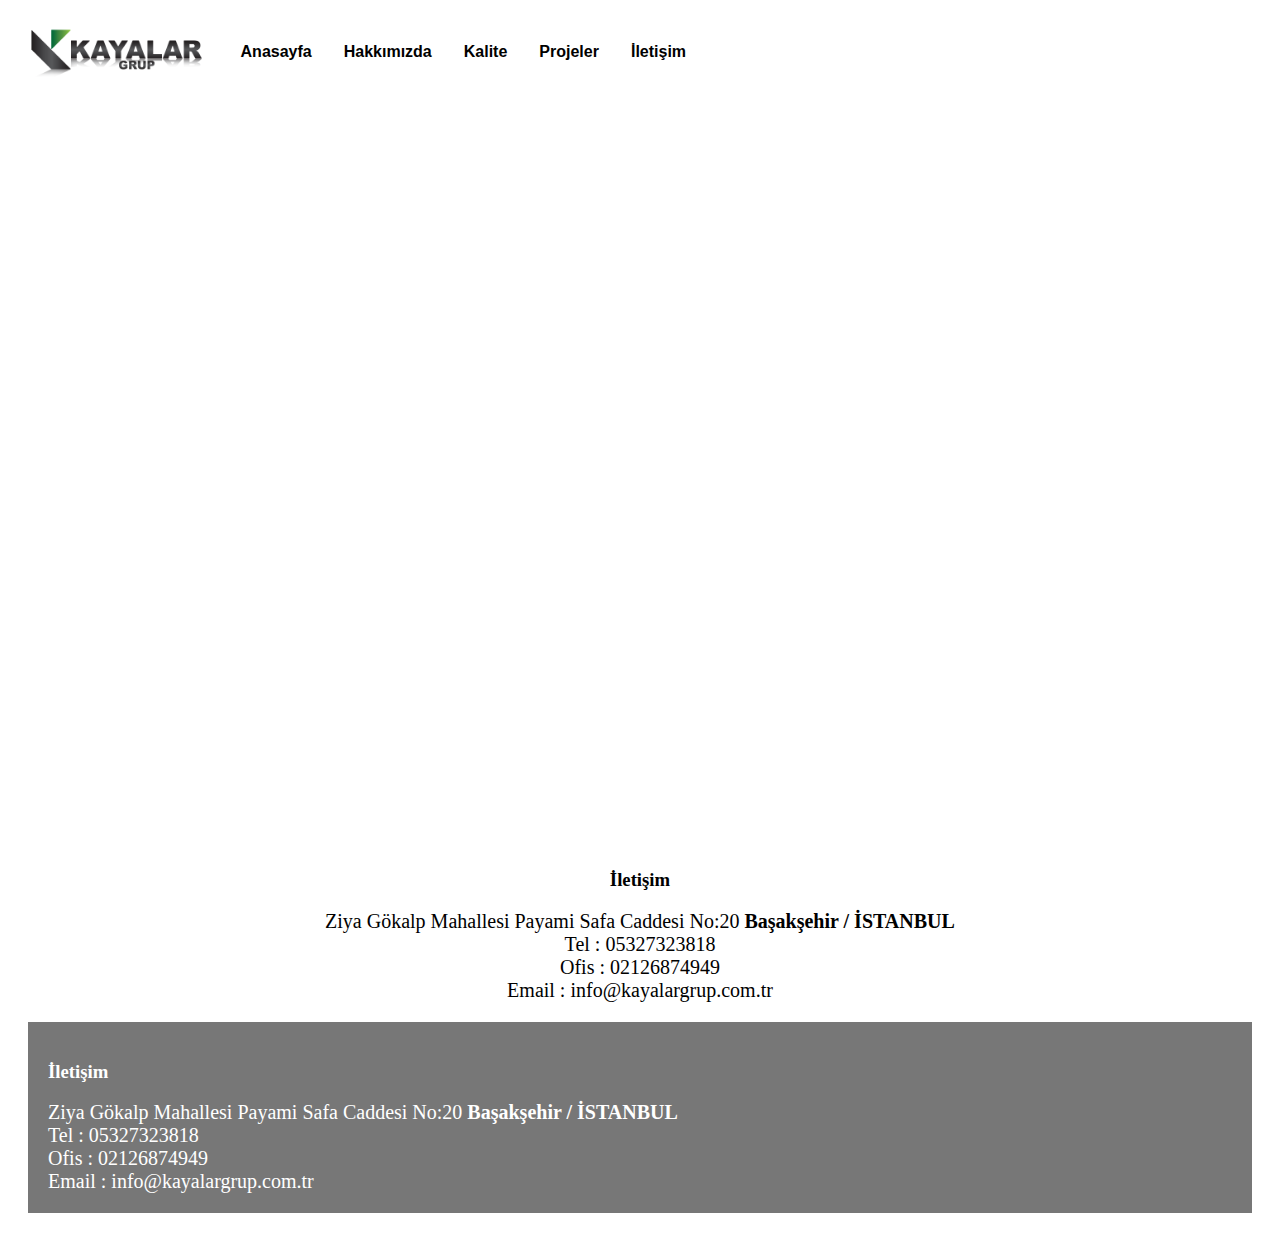
<file: iletisim.html>
<!DOCTYPE html>
<html lang="tr">
<head>
    <meta charset="UTF-8">
    <meta http-equiv="X-UA-Compatible" content="IE=edge">
    <meta name="viewport" content="width=device-width, initial-scale=1.0">
    <title>Kayalar Grup</title>
    <link rel="stylesheet" href="style.css">
</head>
<body>
    <header>
        <ul align="center">
            <li><a href="index.html"><img src="Kayalar-Logo1-1.png" alt="" class="logo"></a></li>
            <li><a href="index.html"><h4>Anasayfa</h4></a></li>
            <li><a href="hakkimizde.html"><h4>Hakkımızda</h4></a></li>
            <li><a href="kalite.html"><h4>Kalite</h4></a></li>
            <li><a href="projeler.html"><h4>Projeler</h4></a></li>
            <li><a href="iletisim.html"><h4>İletişim</h4></a></li>
        </ul>
    </header>
    <div class="white">
        <iframe src="https://www.google.com/maps/embed?pb=!1m18!1m12!1m3!1d751.9636844347638!2d28.7571361!3d41.072167799999995!2m3!1f0!2f0!3f0!3m2!1i1024!2i768!4f13.1!3m3!1m2!1s0x14caa672e7e3834f%3A0x48be55110a701c8a!2sKayalar%20Grup!5e0!3m2!1str!2str!4v1673472959624!5m2!1str!2str" width="1600" height="750" style="border:0;" allowfullscreen="" loading="lazy" referrerpolicy="no-referrer-when-downgrade"></iframe>
        <h3>İletişim</h3>
        <a class="iletisim1" href="https://www.google.com/maps/place/Kayalar+Grup+%C4%B0n%C5%9Faat/@41.0721678,28.7565889,19z/data=!3m1!4b1!4m5!3m4!1s0x14caa672e7e3834f:0x48be55110a701c8a!8m2!3d41.0721052!4d28.7571275?shorturl=1">Ziya Gökalp Mahallesi Payami Safa Caddesi No:20 <strong>Başakşehir / İSTANBUL</strong></a>
        <br>
        <a class="iletisim1" href="tel:905327323818">Tel : 05327323818</a>
        <br>
        <a class="iletisim1" href="tel:02126874949">Ofis : 02126874949</a>
        <br>
        <a class="iletisim1" href="mailto:iletisim@kayalargrup.com.tr">Email : info@kayalargrup.com.tr</a>
    </div>
    <footer class="bosluk">
        <h3>İletişim</h3>
        <a class="iletisim" href="https://www.google.com/maps/place/Kayalar+Grup+%C4%B0n%C5%9Faat/@41.0721678,28.7565889,19z/data=!3m1!4b1!4m5!3m4!1s0x14caa672e7e3834f:0x48be55110a701c8a!8m2!3d41.0721052!4d28.7571275?shorturl=1">Ziya Gökalp Mahallesi Payami Safa Caddesi No:20 <strong>Başakşehir / İSTANBUL</strong></a>
        <br>
        <a class="iletisim" href="tel:905327323818">Tel : 05327323818</a>
        <br>
        <a class="iletisim" href="tel:02126874949">Ofis : 02126874949</a>
        <br>
        <a class="iletisim" href="mailto:iletisim@kayalargrup.com.tr">Email : info@kayalargrup.com.tr</a>
    </footer>
</body>
</html>
</file>
<file: style.css>
body {
    background-color: white;
}
.white {
    background-color: white;
    text-align: center;
}
ul {
    list-style-type: none;
    margin: 0;
    padding: 0;
    overflow: auto;
    background-color: white;
}

li {
    float: left;
}

li a {
    display: block;
    color: black;
    padding: 14px 16px;
    text-decoration: none;
    font-family: 'Lato', sans-serif;
}

li a:hover {
    background-color: #111;
    color: white;
}
.logo {
    height: 55px;
}
.container {
    margin: 50px auto;
    background-color: white;
    
    display: grid;
    grid-template-columns: 370px 250px 250px 250px 660px;
    grid-template-rows: 350px;
    grid-column-gap: 100px;
  }
.p_size {
    font-size: 18px;
}
.padding {
    padding: 15px;
}
b {
    display: block;
    flex: 1;
    height: 2px;
    opacity: .1;
    background-color: currentColor;
    font-weight: bolder;
    box-sizing: border-box;
}
span {
    text-align: center;
}
footer {
    background-color: #777;
    padding: 30px;
    padding-left: 200px;
    color: white;
}
.iletisim{
    text-decoration: none;
    color: white;
    margin-top: 10px;
    padding-top: 10px;
    font-size: 20px;
}
.bosluk {
    padding: 20px;
    margin: 20px;
}
.font {
    font-family: 'Lato', sans-serif;
}
.proje {
    text-decoration: none;
    color: black;
}
.temizle {
    clear: both;
}
.container1 {
    margin: 50px auto;
    background-color: white;
    align-items: center;
    
    display: grid;
    grid-template-columns: 243px 340px 340px 340px 340px;
    grid-template-rows: 350px 350px 350px;
    grid-column-gap: 100px;
}
.iletisim1{
    text-decoration: none;
    color: black;
    margin-top: 10px;
    padding-top: 10px;
    font-size: 20px;
}
</file>
